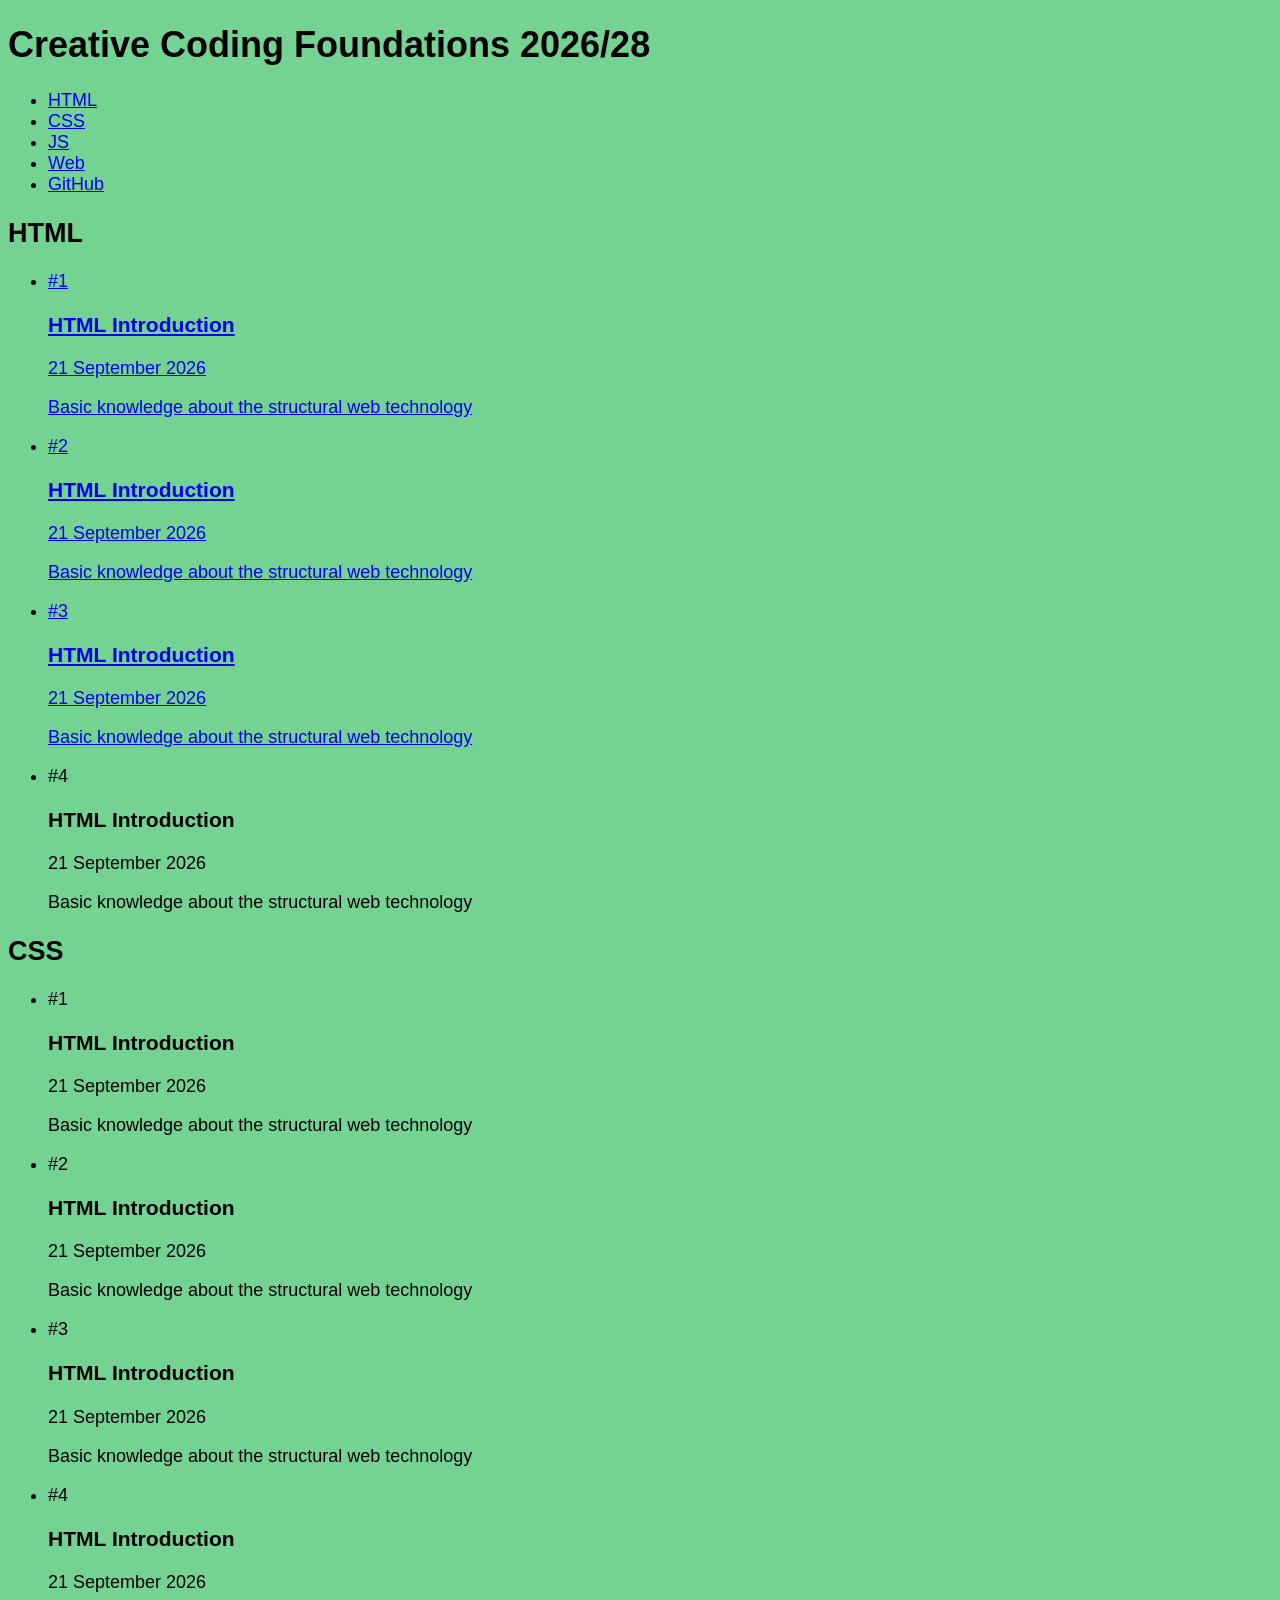
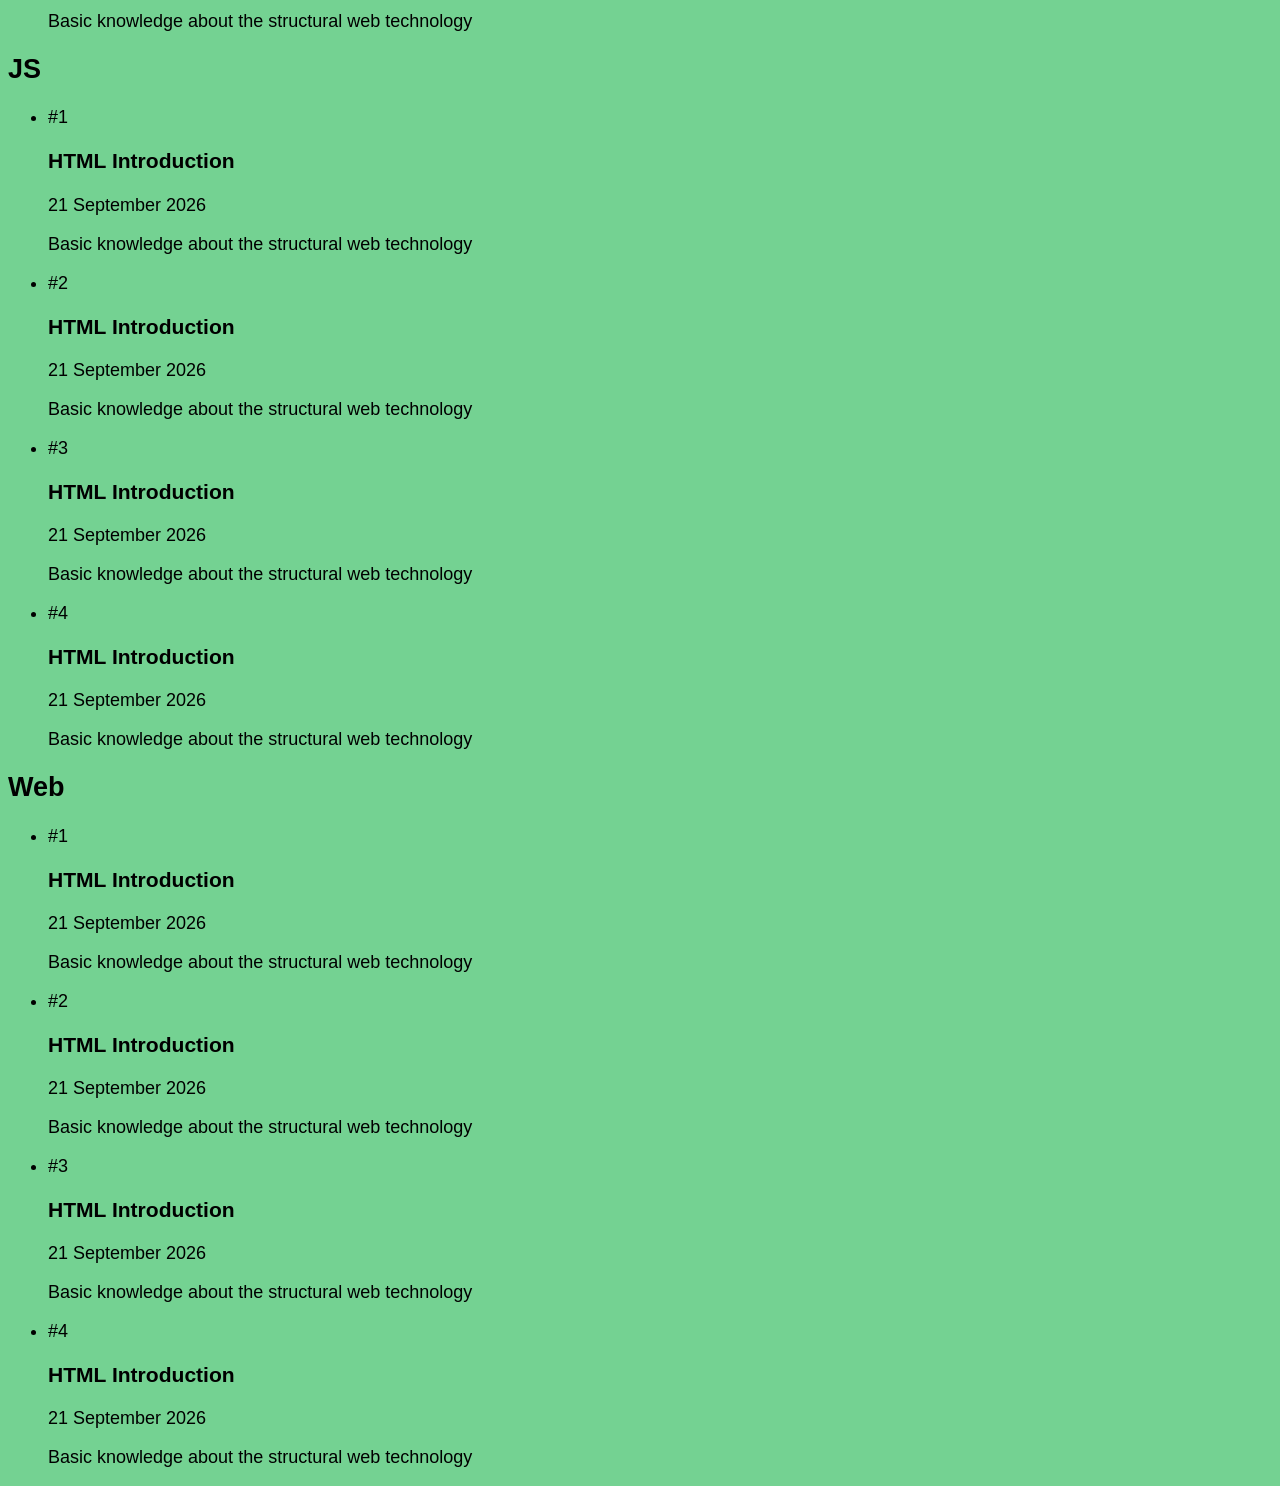
<file: index.html>
<!DOCTYPE html>
<html lang="en">
<head>
    <meta charset="UTF-8">
    <meta name="viewport" content="width=device-width, initial-scale=1.0">
    <link rel="stylesheet" href="/assets/style.css">
    <title>Creative Coding Foundations</title>
</head>
<body>
    <header>
        <!-- Title of the page (just one h1 per page!!) -->
        <h1>Creative Coding Foundations 2026/28</h1>

        <nav>
            <ul>
                <li><a href="#section-html">HTML</a></li>
                <li><a href="#section-css">CSS</a></li>
                <li><a href="#section-js">JS</a></li>
                <li><a href="#section-web">Web</a></li> 
                <li><a href="https://github.com/chiaragiancamilli/maind-creative-coding-foundation-lessons">GitHub</a></li>
            </ul>
        </nav>
    </header>
 

    <main>
        <section id="section-html"> 
            <h2>HTML</h2>
            <ul>
                <li>
                    <a href="/topic-01/">
                        <div>
                            <p>#1</p>
                            <h3>HTML Introduction</h3>
                            <time datetime="2026-09-21">21 September 2026</time> 
                        </div>

                        <p>Basic knowledge about the structural web technology</p>
                    </a>
                </li>

                <li>
                    <a href="/topic-02">
                        <div>
                            <p>#2</p>
                            <h3>HTML Introduction</h3>
                            <time datetime="2026-09-21">21 September 2026</time> 
                        </div>

                        <p>Basic knowledge about the structural web technology</p>
                    </a>
                </li>

                <li>
                    <a href="/topic-03/">
                        <div>
                            <p>#3</p>
                            <h3>HTML Introduction</h3>
                            <time datetime="2026-09-21">21 September 2026</time> 
                        </div>

                        <p>Basic knowledge about the structural web technology</p>
                    </a>
                </li>

                <li>
                    <div>
                        <p>#4</p>
                        <h3>HTML Introduction</h3>
                        <time datetime="2026-09-21">21 September 2026</time> 
                    </div>

                    <p>Basic knowledge about the structural web technology</p>
                </li>

                
            </ul>
        </section>

        <section id="section-css"> 
            <h2>CSS</h2>
            <ul>
                <li>
                    <div>
                        <p>#1</p>
                        <h3>HTML Introduction</h3>
                        <time datetime="2026-09-21">21 September 2026</time> 
                    </div>

                    <p>Basic knowledge about the structural web technology</p>
                </li>
                <li>
                    <div>
                        <p>#2</p>
                        <h3>HTML Introduction</h3>
                        <time datetime="2026-09-21">21 September 2026</time> 
                    </div>

                    <p>Basic knowledge about the structural web technology</p>
                </li>
                <li>
                    <div>
                        <p>#3</p>
                        <h3>HTML Introduction</h3>
                        <time datetime="2026-09-21">21 September 2026</time> 
                    </div>

                    <p>Basic knowledge about the structural web technology</p>
                </li>
                <li>
                    <div>
                        <p>#4</p>
                        <h3>HTML Introduction</h3>
                        <time datetime="2026-09-21">21 September 2026</time> 
                    </div>

                    <p>Basic knowledge about the structural web technology</p>
                </li>

                
            </ul>
        </section>

        <section id="section-js"> 
            <h2>JS</h2>
            <ul>
                <li>
                    <div>
                        <p>#1</p>
                        <h3>HTML Introduction</h3>
                        <time datetime="2026-09-21">21 September 2026</time> 
                    </div>

                    <p>Basic knowledge about the structural web technology</p>
                </li>
                <li>
                    <div>
                        <p>#2</p>
                        <h3>HTML Introduction</h3>
                        <time datetime="2026-09-21">21 September 2026</time> 
                    </div>

                    <p>Basic knowledge about the structural web technology</p>
                </li>
                <li>
                    <div>
                        <p>#3</p>
                        <h3>HTML Introduction</h3>
                        <time datetime="2026-09-21">21 September 2026</time> 
                    </div>

                    <p>Basic knowledge about the structural web technology</p>
                </li>
                <li>
                    <div>
                        <p>#4</p>
                        <h3>HTML Introduction</h3>
                        <time datetime="2026-09-21">21 September 2026</time> 
                    </div>

                    <p>Basic knowledge about the structural web technology</p>
                </li>

                
            </ul>
        </section>

        <section id="section-web"> 
            <h2>Web</h2>
            <ul>
                <li>
                    <div>
                        <p>#1</p>
                        <h3>HTML Introduction</h3>
                        <time datetime="2026-09-21">21 September 2026</time> 
                    </div>

                    <p>Basic knowledge about the structural web technology</p>
                </li>
                <li>
                    <div>
                        <p>#2</p>
                        <h3>HTML Introduction</h3>
                        <time datetime="2026-09-21">21 September 2026</time> 
                    </div>

                    <p>Basic knowledge about the structural web technology</p>
                </li>
                <li>
                    <div>
                        <p>#3</p>
                        <h3>HTML Introduction</h3>
                        <time datetime="2026-09-21">21 September 2026</time> 
                    </div>

                    <p>Basic knowledge about the structural web technology</p>
                </li>
                <li>
                    <div>
                        <p>#4</p>
                        <h3>HTML Introduction</h3>
                        <time datetime="2026-09-21">21 September 2026</time> 
                    </div>

                    <p>Basic knowledge about the structural web technology</p>
                </li>

                
            </ul>
        </section>
    </main>
 

    <footer>

    </footer>


</body>
</html>
</file>
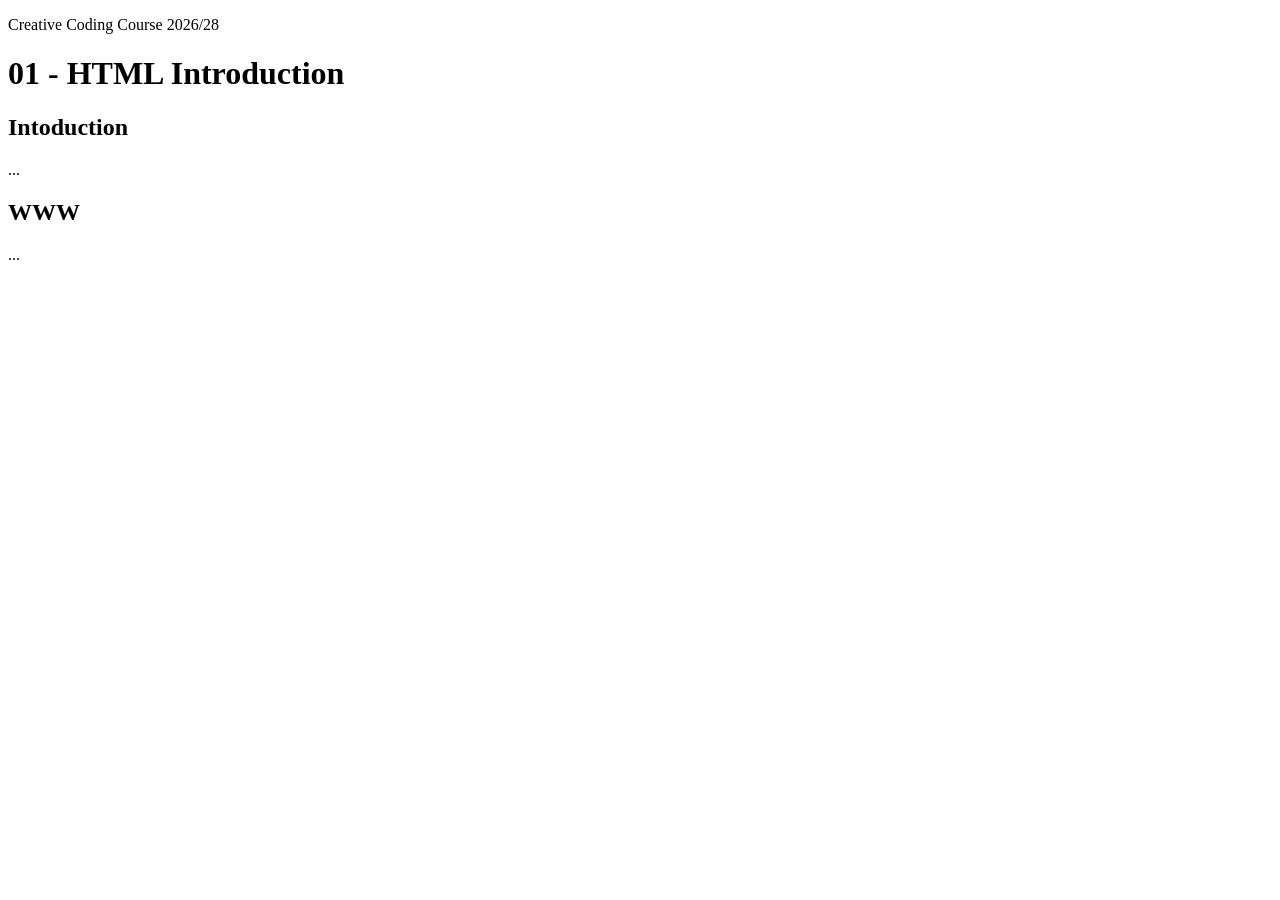
<file: topic-01/index.html>
<!DOCTYPE html>
<html lang="en">
<head>
    <meta charset="UTF-8">
    <meta name="viewport" content="width=device-width, initial-scale=1.0">
    <title>01 - HTML Introduction</title>
</head>

<body>
    
    <header>
        <p>Creative Coding Course 2026/28</pp>
    </header>

    <main>
        <h1>01 - HTML Introduction</h1>

        <article> 

            <section>
                <h2>Intoduction</h2>
                <p>...</p>
            </section>

             <section>
                <h2>WWW</h2>
                <p>...</p>
            </section>
            
        </article>
    </main> 


</body>
</html>
</file>
<file: assets/style.css>
html {
    background-color: rgb(116,210,146);
    font-family: 'Calibri', sans-serif, monospace;
    font-size: 18px;   /*this is equivalent to 1rem*/
}
</file>
